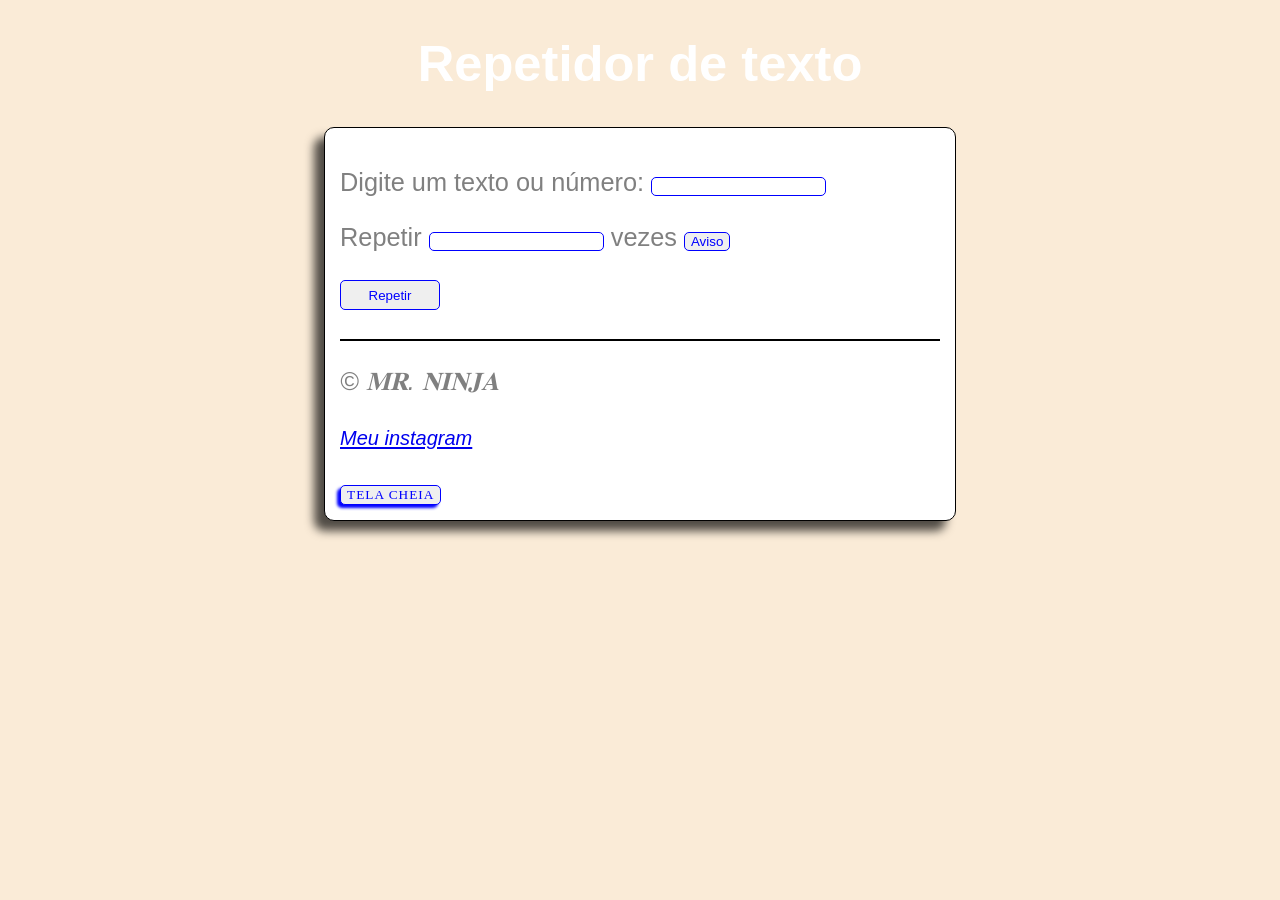
<file: index.html>
<!DOCTYPE html>
<html lang="pt-br">
  <head>
    <meta http-equiv="content-type" content="text/html; charset=UTF-8">
    <link rel="stylesheet" href="estilo.css">
    <link rel="shortcut icon" href="casa.ico" type="image/x-icon">
    <title>Repetidor de Texto</title>
  </head>
  <body>
    <header>
      <h1>Repetidor de texto</h1>
    </header>
    <section>
      <div>
        <p>
          Digite um texto ou número:
          <input type="text" name="texto" id="texto" class="inp">
        </p>
        <p>
          Repetir 
          <input type="number" name="num" id="num" class="inp"> vezes
          <input type="button" value="Aviso" id="avi">
        </p>
        <input type="button" value="Repetir" id="tst">
      </div>
      <br><div id="res"></div>
      <footer>
        <p>&copy; 𝐌𝐑. 𝐍𝐈𝐍𝐉𝐀</p>
        <p>
        	<!--Link para o instagram-->
          <a href="https://instagram.com/_guilherme_modz?igshid=ZDdkNTZiNTM=" target="_blank">
          <span class="instagram">Meu instagram</span>
        </a>
        </p>
           <input type="button" onclick="telacheia()" value="tela cheia" id="fullscreen">
      </footer>
    </section>
    <script src="script.js"></script>
  </body>
</html>
</file>
<file: estilo.css>
body {
  background-color: antiqueWhite;
  font: normal 19pt Arial;
}

header {
  text-align: center;
  color: white;
}

section {
  color: gray;
  width: 600px;
  background-color: white;
  margin: auto;
  border: solid black 1px;
  border-radius: 10px;
  padding: 15px;
  box-shadow: -10px 10px 10px  rgba(0, 0, 0, 0.678);
}

div#res {
  border: solid black 1px;
}

input#tst {
  border: solid 1px;
  height: 30px;
  width: 100px;
  color: blue;
  border-radius: 5px;
}

input#avi {
  color: blue;
  border: solid blue 1px;
  border-radius: 5px;
}

input.inp {
  color: blue;
  border: solid blue 1px;
  border-radius: 5px;
}

footer {
  font-style: italic;
}

input#fullscreen {
  color: blue;
  border: solid blue 1px;
  border-radius: 5px;
  font-family: 'helvetica neue';
  helvetica, sans-serif;
  letter-spacing: 1px;
  text-transform: uppercase;
  box-shadow: -3px 3px 3px;
}

span.instagram {
  font-size: 20px;
}

:fullscreen {
  background-color: antiqueWhite;
}
</file>
